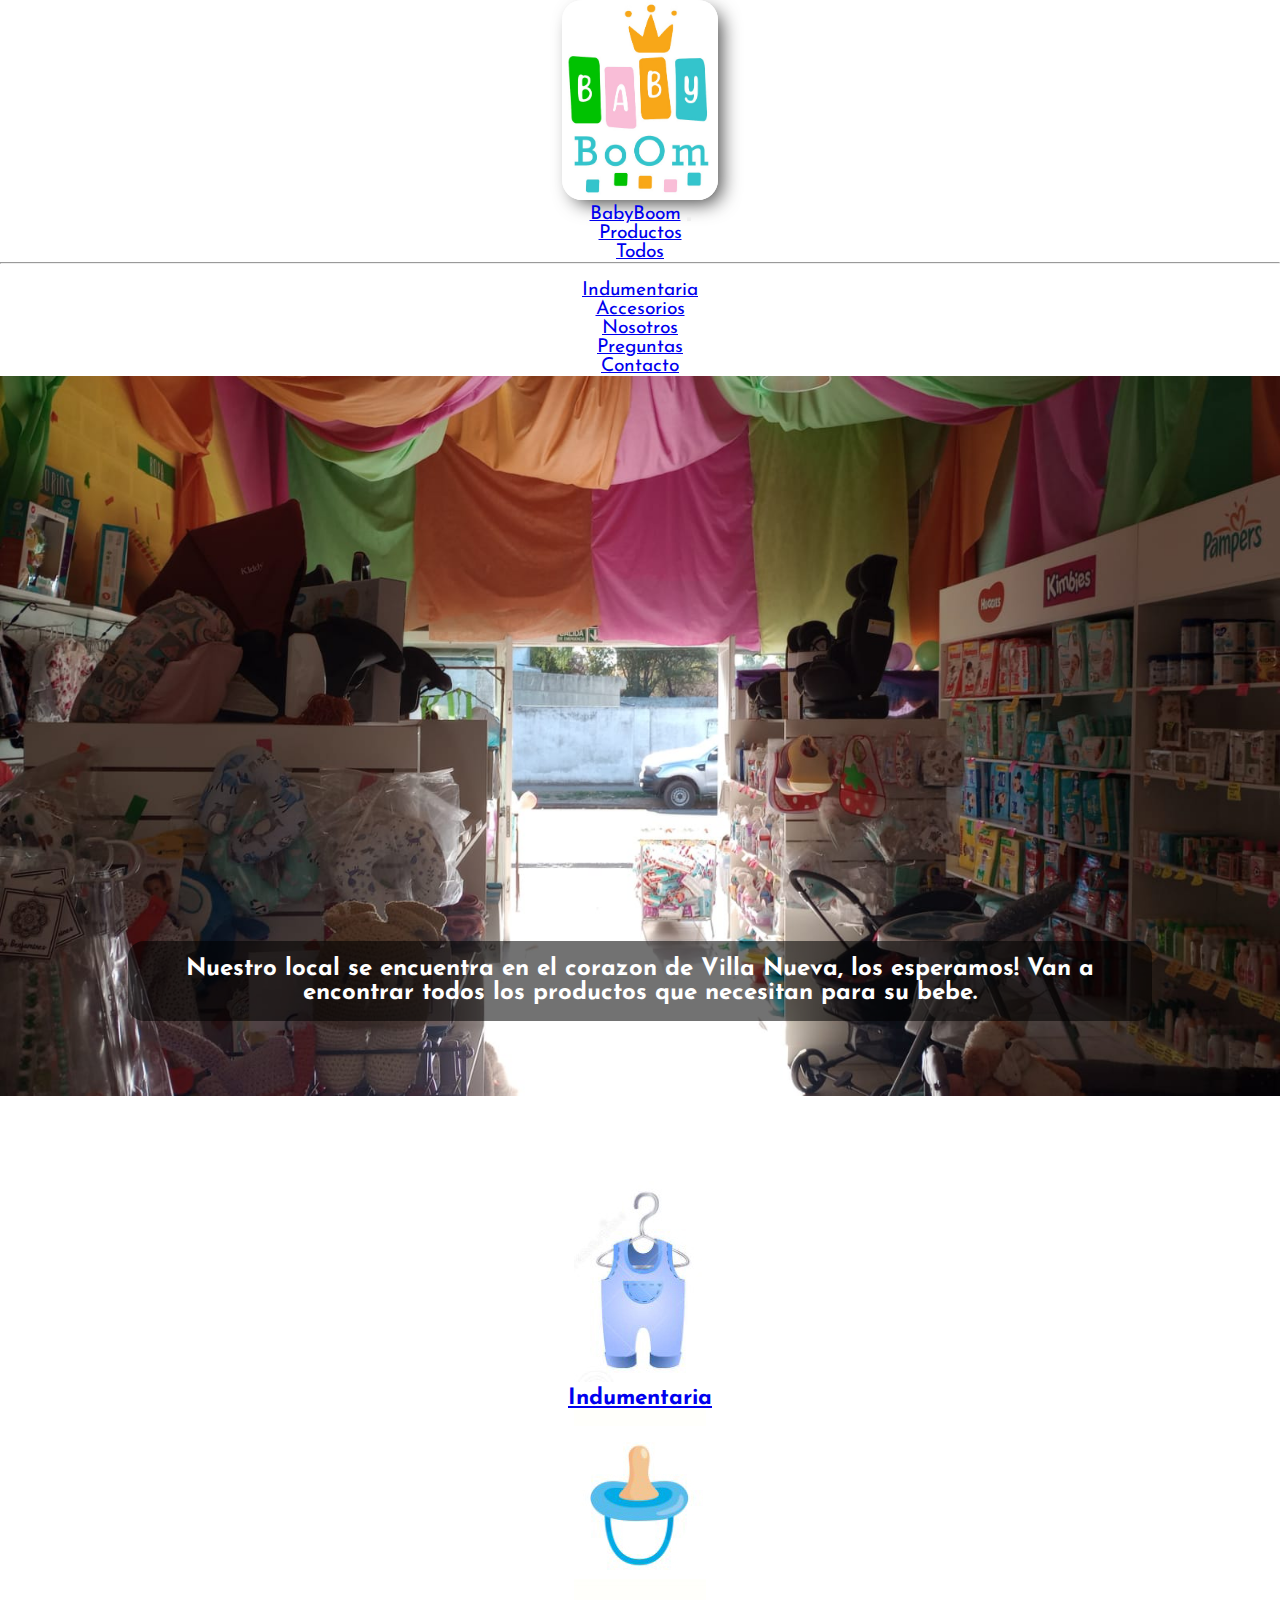
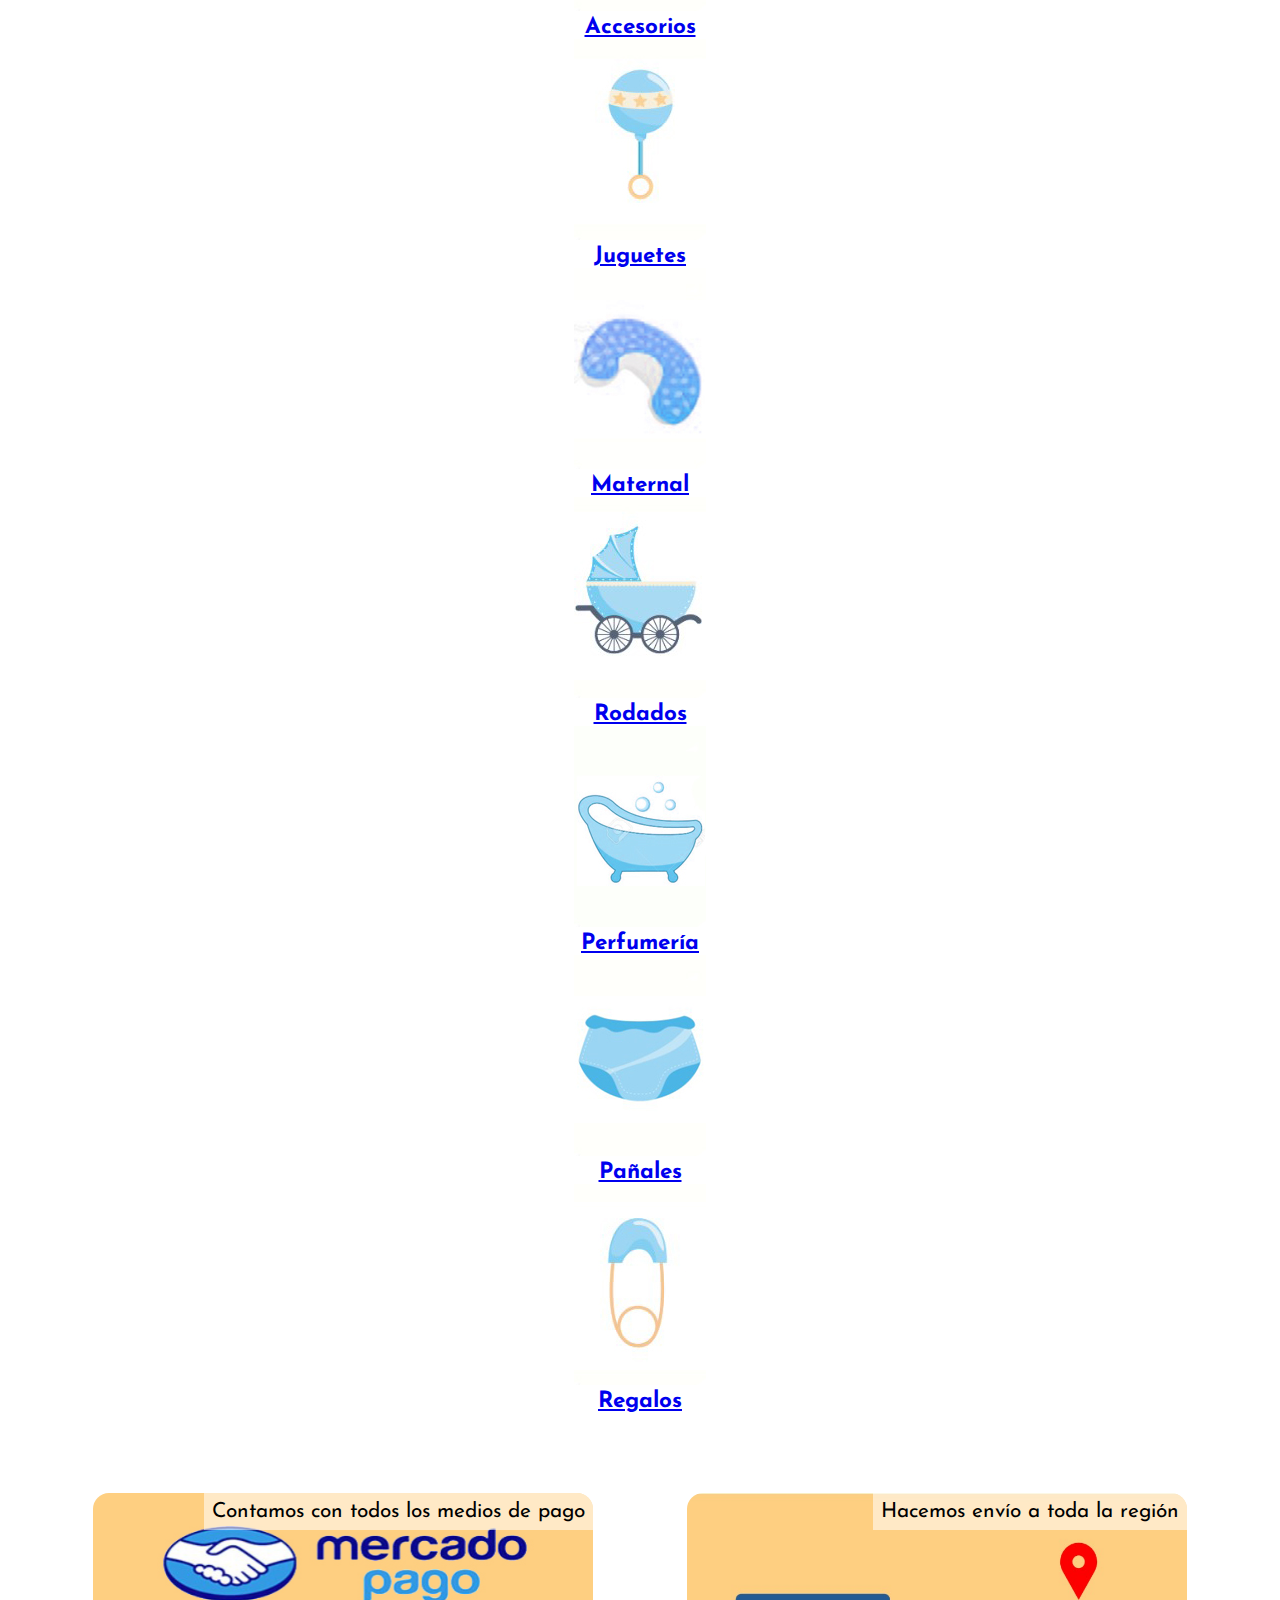
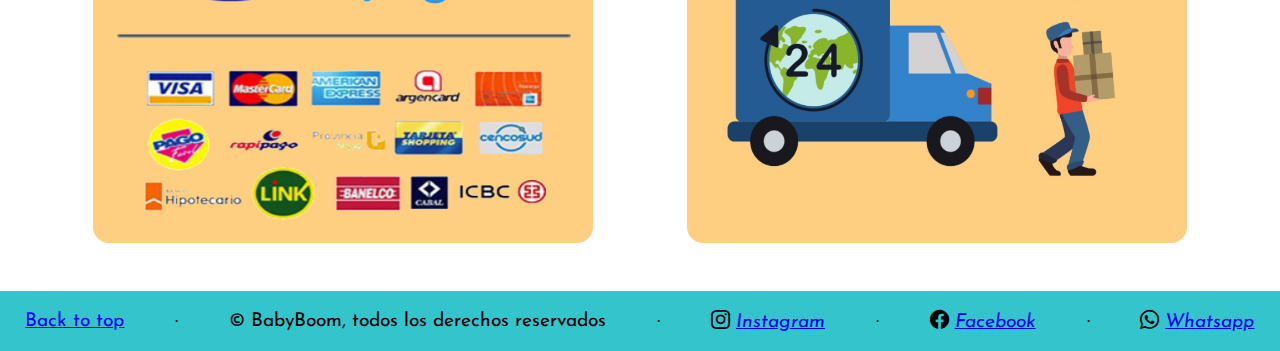
<file: index.html>
<!DOCTYPE html>
<html lang="en">

<head>
    <meta charset="UTF-8">
    <meta http-equiv="X-UA-Compatible" content="IE=edge">
    <meta name="viewport" content="width=device-width, initial-scale=1.0">

    <!-- Fuentes de google -->
    <link rel="preconnect" href="https://fonts.googleapis.com">
    <link rel="preconnect" href="https://fonts.gstatic.com" crossorigin>
    <link href="https://fonts.googleapis.com/css2?family=Josefin+Sans:wght@300&family=Lato:ital,wght@1,100&display=swap"
        rel="stylesheet">

    <!-- Íconos de bootstrap -->
    <link rel="stylesheet" href="https://cdn.jsdelivr.net/npm/bootstrap-icons@1.8.3/font/bootstrap-icons.css">

    <!-- Estilo de boostrap -->
    <link href="https://cdn.jsdelivr.net/npm/bootstrap@5.2.0/dist/css/bootstrap.min.css" rel="stylesheet" integrity="sha384-gH2yIJqKdNHPEq0n4Mqa/HGKIhSkIHeL5AyhkYV8i59U5AR6csBvApHHNl/vI1Bx" crossorigin="anonymous">

    <!-- Mi hoja de estilo -->
    <link rel="stylesheet" href="./styles/styles.css">

    <!-- Título -->
    <title>BabyBoom</title>
</head>

<body>
    <!-- Header, H1 y P oculto -->
    <header class="logo-principal">
        <h1>Baby Boom pañalera - Villa Nueva</h1>
        <img src="./images/logo.jpg" alt="BabyBoom">
        <p>Bienvenidos a nustro sitio oficial, donde podrás encontrar toda la variedad de productos y servicios que
            brindamos</p>
    </header>

    <!-- Navegador -->

    <nav class="navbar navbar-expand-lg bg-info">
        <div class="container-fluid">
            <a class="navbar-brand" href="./index.html">BabyBoom</a>
            <button class="navbar-toggler" type="button" data-bs-toggle="collapse"
                data-bs-target="#navbarSupportedContent" aria-controls="navbarSupportedContent" aria-expanded="false"
                aria-label="Toggle navigation">
                <span class="navbar-toggler-icon"></span>
            </button>
            <div class="collapse navbar-collapse" id="navbarSupportedContent">
                <ul class="navbar-nav me-auto mb-2 mb-lg-0">
                    <li class="nav-item dropdown">
                        <a class="nav-link dropdown-toggle" href="#" role="button" data-bs-toggle="dropdown"
                            aria-expanded="false">
                            Productos
                        </a>
                        <ul class="dropdown-menu">
                            <li><a class="dropdown-item" href="./pages/products.html">Todos</a></li>
                            <li><hr class="dropdown-divider"></li>
                            <li><a class="dropdown-item" href="./pages/productos/indumentaria.html">Indumentaria</a></li>
                            <li><a class="dropdown-item" href="./pages/productos/indumentaria.html">Accesorios</a></li>
                        </ul>
                    </li>

                    <li class="nav-item">
                        <a class="nav-link" href="./pages/about.html">Nosotros</a>
                    </li>
                    <li class="nav-item">
                        <a class="nav-link" href="./pages/faq.html">Preguntas</a>
                    </li>
                    <li class="nav-item">
                        <a class="nav-link" href="./pages/contact.html">Contacto</a>
                    </li>
                </ul>
            </div>
        </div>
    </nav>

    <!-- <nav id="navegador">
        <ul>
            <li>
                <a href="">Inicio</a>
            </li>
            <li>
                <a href="./pages/products.html">Productos</a>
            </li>
            <li>
                <a href="./pages/about.html">Nosotros</a>
            </li>
            <li>
                <a href="./pages/faq.html">Preguntas</a>
            </li>
            <li>
                <a href="./pages/contact.html">Contacto</a>
            </li>
        </ul>
    </nav> -->

    <main>
        <div class="local">
            <img src="./images/local-2.jpeg" class="img-fluid" alt="Local">
            <p>Nuestro local se encuentra en el corazon de Villa Nueva, los esperamos! Van a encontrar todos los
                productos que necesitan para su bebe.</p>
        </div>

        <!-- Galería de productos -->

        <div class="container text-center">
            <div class="row row-cols-2 row-cols-lg-4 g-2 g-lg-3">
                <div class="col">
                    <div class="p-3 border bg-light">
                        <a href="./pages/productos/indumentaria.html">
                            <img src="./images/indumentaria2.jpg" alt="Indumentaria">
                            <h3>Indumentaria</h3>
                        </a>
                    </div>
                </div>
                <div class="col">
                    <div class="p-3 border bg-light">
                        <a href="./pages/productos/indumentaria.html">
                            <img src="./images/accesorios2.jpg" alt="Accesorios">
                            <h3>Accesorios</h3>
                        </a>
                    </div>
                </div>
                <div class="col">
                    <div class="p-3 border bg-light">
                        <a href="./pages/productos/indumentaria.html">
                            <img src="./images/juguetes2.jpg" alt="Juguetes">
                            <h3>Juguetes</h3>
                        </a>
                    </div>
                </div>
                <div class="col">
                    <div class="p-3 border bg-light">
                        <a href="./pages/productos/indumentaria.html">
                            <img src="./images/maternal2.jpg" alt="Maternal">
                            <h3>Maternal</h3>
                        </a>
                    </div>
                </div>
                <div class="col">
                    <div class="p-3 border bg-light">
                        <a href="./pages/productos/indumentaria.html">
                            <img src="./images/rodados2.jpg" alt="Rodados">
                            <h3>Rodados</h3>
                        </a>
                    </div>
                </div>
                <div class="col">
                    <div class="p-3 border bg-light">
                        <a href="./pages/productos/indumentaria.html">
                            <img src="./images/perfumeria2.jpg" alt="perfumeria">
                            <h3>Perfumería</h3>
                        </a>
                    </div>
                </div>
                <div class="col">
                    <div class="p-3 border bg-light">
                        <a href="./pages/productos/indumentaria.html">
                            <img src="./images/panales2.jpg" alt="Panales">
                            <h3>Pañales</h3>
                        </a>
                    </div>
                </div>
                <div class="col">
                    <div class="p-3 border bg-light">
                        <a href="./pages/productos/indumentaria.html">
                            <img src="./images/regalos2.jpg" alt="Regalos">
                            <h3>Regalos</h3>
                        </a>
                    </div>
                </div>
            </div>
        </div>

        <!-- Sección envíos y formas de pago -->
        <section class="img-pago">
            <div class="contenedor">
                <div class="pago">
                    <img src="./images/medios-de-pago.jpg" alt="Medios de pago">
                    <p>Contamos con todos los medios de pago</p>
                </div>
                <div class="pago">
                    <img src="./images/envios.jpg" alt="Envíos">
                    <p>Hacemos envío a toda la región</p>
                </div>
            </div>
        </section>

    </main>

    <!-- Footer -->

    <footer>
        <div>
            <p><a href="#">Back to top</a></p> &middot
            <p>&copy; BabyBoom, todos los derechos reservados </p> &middot
            <i class="bi bi-instagram">
                <a href="https://www.instagram.com/babyboomvillanueva/" target="_blank">Instagram</a>
            </i> &middot
            <i class="bi bi-facebook">
                <a href="https://www.facebook.com/babyboomvm" target="_blank">Facebook</a>
            </i> &middot
            <i class="bi bi-whatsapp">
                <a href="https://api.whatsapp.com/send?phone=+5491100000000" target="_blank">Whatsapp</a>
            </i>
        </div>
    </footer>

    <!-- Script de bootstrap -->
    <script src="https://cdn.jsdelivr.net/npm/@popperjs/core@2.11.5/dist/umd/popper.min.js"
        integrity="sha384-Xe+8cL9oJa6tN/veChSP7q+mnSPaj5Bcu9mPX5F5xIGE0DVittaqT5lorf0EI7Vk"
        crossorigin="anonymous"></script>
    <script src="https://cdn.jsdelivr.net/npm/bootstrap@5.2.0/dist/js/bootstrap.min.js"
        integrity="sha384-ODmDIVzN+pFdexxHEHFBQH3/9/vQ9uori45z4JjnFsRydbmQbmL5t1tQ0culUzyK"
        crossorigin="anonymous"></script>
</body>

</html>
</file>
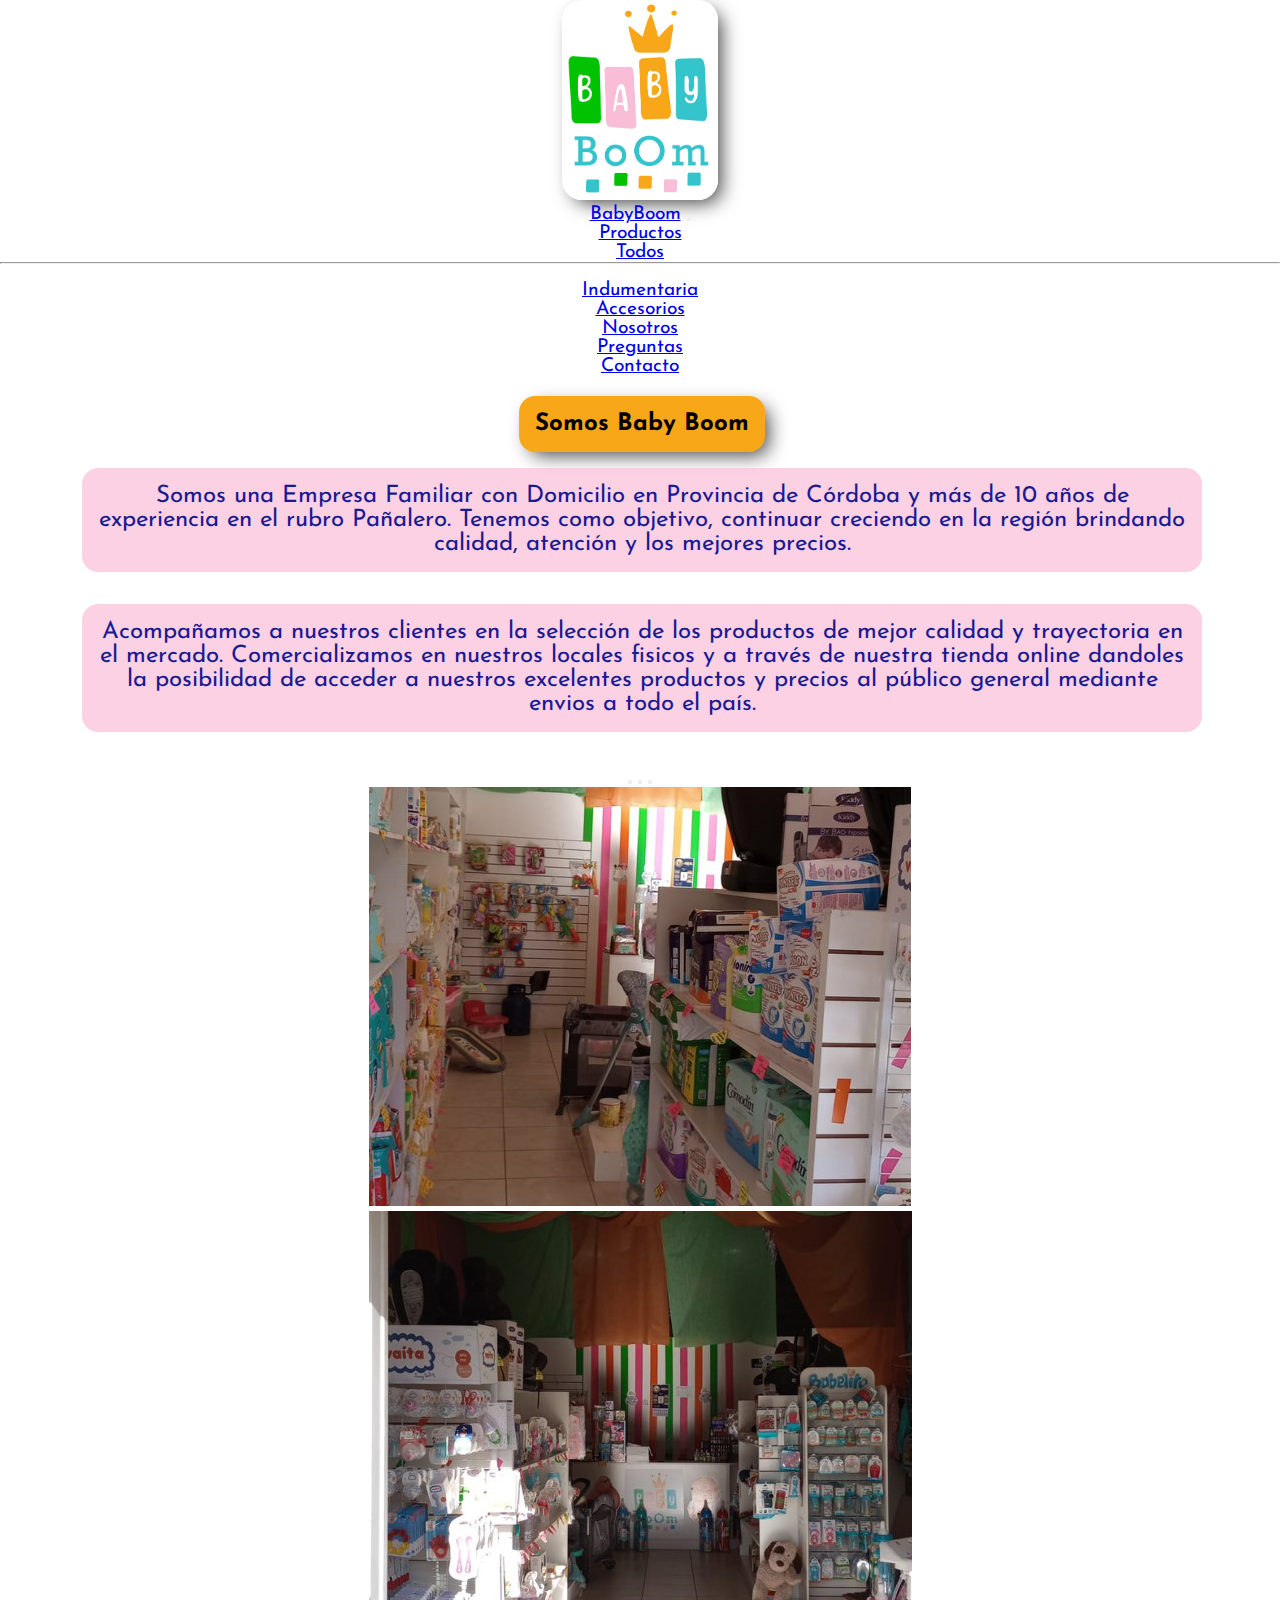
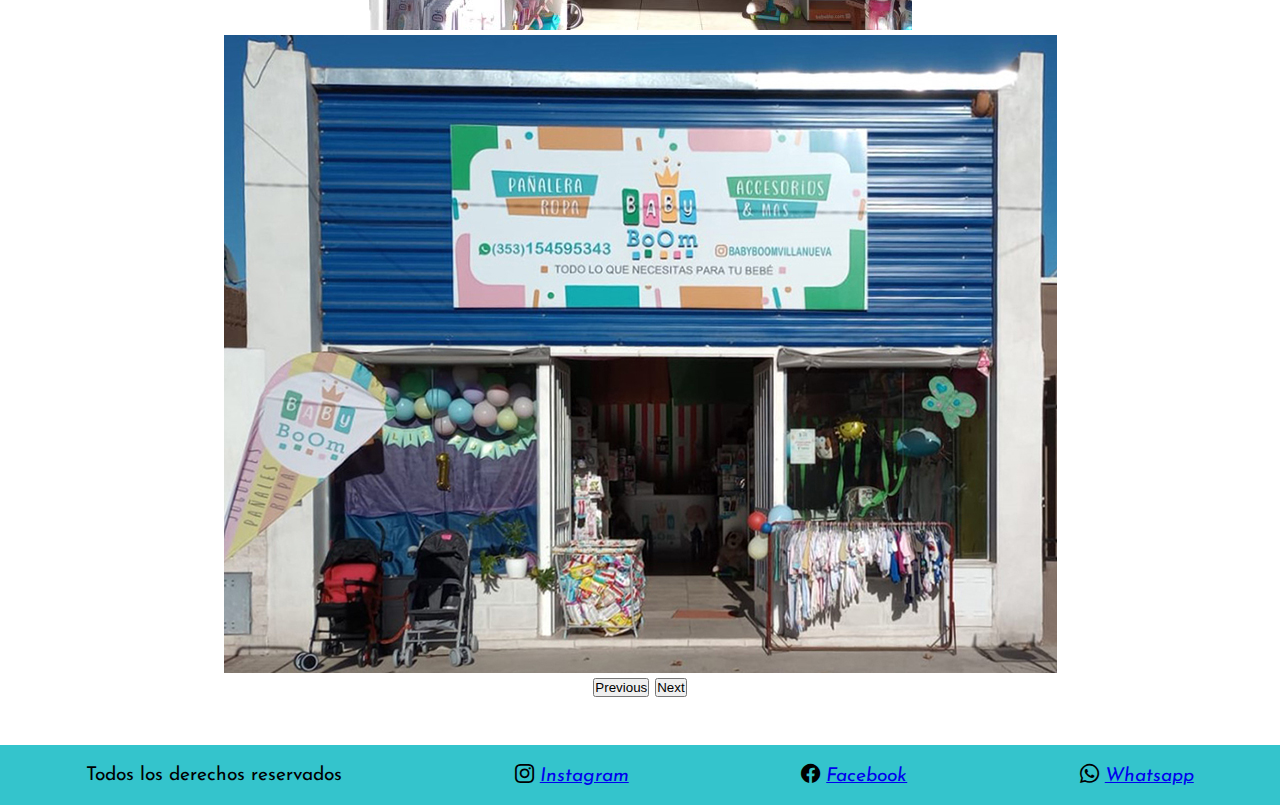
<file: pages/about.html>
<!DOCTYPE html>
<html lang="en">

<head>
    <meta charset="UTF-8">
    <meta http-equiv="X-UA-Compatible" content="IE=edge">
    <meta name="viewport" content="width=device-width, initial-scale=1.0">

    <!-- Fuentes de google -->
    <link rel="preconnect" href="https://fonts.googleapis.com">
    <link rel="preconnect" href="https://fonts.gstatic.com" crossorigin>
    <link href="https://fonts.googleapis.com/css2?family=Josefin+Sans:wght@300&family=Lato:ital,wght@1,100&display=swap"
        rel="stylesheet">

    <!-- Íconos de bootstrap -->
    <link rel="stylesheet" href="https://cdn.jsdelivr.net/npm/bootstrap-icons@1.8.3/font/bootstrap-icons.css">

    <!-- Estilo de boostrap -->
    <link href="https://cdn.jsdelivr.net/npm/bootstrap@5.2.0/dist/css/bootstrap.min.css" rel="stylesheet" integrity="sha384-gH2yIJqKdNHPEq0n4Mqa/HGKIhSkIHeL5AyhkYV8i59U5AR6csBvApHHNl/vI1Bx" crossorigin="anonymous">

    <!-- Mi hoja de estilo -->
    <link rel="stylesheet" href="../styles/styles.css">

    <title>Nosotros</title>
</head>

<body>
    <header class="logo-principal">
        <h1>Baby Boom pañalera - Villa Nueva</h1>
        <img src="../images/logo.jpg" alt="BabyBoom">
        <p>Bienvenidos a nustro sitio oficial, donde podrás encontrar toda la variedad de productos y servicios que
            brindamos</p>
    </header>

<!-- Navbar -->
    <nav class="navbar navbar-expand-lg bg-info">
        <div class="container-fluid">
            <a class="navbar-brand" href="../index.html">BabyBoom</a>
            <button class="navbar-toggler" type="button" data-bs-toggle="collapse"
                data-bs-target="#navbarSupportedContent" aria-controls="navbarSupportedContent" aria-expanded="false"
                aria-label="Toggle navigation">
                <span class="navbar-toggler-icon"></span>
            </button>
            <div class="collapse navbar-collapse" id="navbarSupportedContent">
                <ul class="navbar-nav me-auto mb-2 mb-lg-0">
                    <li class="nav-item dropdown">
                        <a class="nav-link dropdown-toggle" href="#" role="button" data-bs-toggle="dropdown"
                            aria-expanded="false">
                            Productos
                        </a>
                        <ul class="dropdown-menu">
                            <li><a class="dropdown-item" href="./products.html">Todos</a></li>
                            <li><hr class="dropdown-divider"></li>
                            <li><a class="dropdown-item" href="productos/indumentaria.html">Indumentaria</a></li>
                            <li><a class="dropdown-item" href="productos/indumentaria.html">Accesorios</a></li>
                        </ul>
                    </li>

                    <li class="nav-item">
                        <a class="nav-link" href="./about.html">Nosotros</a>
                    </li>
                    <li class="nav-item">
                        <a class="nav-link" href="./faq.html">Preguntas</a>
                    </li>
                    <li class="nav-item">
                        <a class="nav-link" href="./contact.html">Contacto</a>
                    </li>
                </ul>
            </div>
        </div>
    </nav>

    <main>
        <!-- Desarrollar bien este texto -->
        <div class="nosotros">
            <h3>Somos Baby Boom</h3>
            <p>Somos una Empresa Familiar con Domicilio en Provincia de Córdoba y más de 10 años de experiencia en el
                rubro Pañalero. Tenemos como objetivo, continuar creciendo en la región brindando calidad, atención y
                los mejores precios.</p>
            <p>Acompañamos a nuestros clientes en la selección de los productos de mejor calidad y trayectoria en el
                mercado. Comercializamos en nuestros locales fisicos y a través de nuestra tienda online dandoles la
                posibilidad de acceder a nuestros excelentes productos y precios al público general mediante envios a
                todo el país.</p>
        </div>

        <!-- Carrousel -->
        <div id="carouselExampleIndicators" class="carousel slide" data-bs-ride="true">
            <div class="carousel-indicators">
                <button type="button" data-bs-target="#carouselExampleIndicators" data-bs-slide-to="0" class="active"
                    aria-current="true" aria-label="Slide 1"></button>
                <button type="button" data-bs-target="#carouselExampleIndicators" data-bs-slide-to="1"
                    aria-label="Slide 2"></button>
                <button type="button" data-bs-target="#carouselExampleIndicators" data-bs-slide-to="2"
                    aria-label="Slide 3"></button>
            </div>
            <div class="carousel-inner">
                <div class="carousel-item active">
                    <img src="../images/local-3b.jpeg" class="d-block w-100" alt="Local 3">
                </div>
                <div class="carousel-item">
                    <img src="../images/local-4b.jpeg" class="d-block w-100" alt="Local 4">
                </div>
                <div class="carousel-item">
                    <img src="../images/local-5b.jpg" class="d-block w-100" alt="Local 5">
                </div>
            </div>
            <button class="carousel-control-prev" type="button" data-bs-target="#carouselExampleIndicators"
                data-bs-slide="prev">
                <span class="carousel-control-prev-icon" aria-hidden="true"></span>
                <span class="visually-hidden">Previous</span>
            </button>
            <button class="carousel-control-next" type="button" data-bs-target="#carouselExampleIndicators"
                data-bs-slide="next">
                <span class="carousel-control-next-icon" aria-hidden="true"></span>
                <span class="visually-hidden">Next</span>
            </button>
        </div>

    </main>

    <footer>
        <div>
            <p>Todos los derechos reservados</p>
            <i class="bi bi-instagram">
                <a href="https://www.instagram.com/babyboomvillanueva/" target="_blank">Instagram</a>
            </i>
            <i class="bi bi-facebook">
                <a href="https://www.facebook.com/babyboomvm" target="_blank">Facebook</a>
            </i>
            <i class="bi bi-whatsapp">
                <a href="https://api.whatsapp.com/send?phone=+5491100000000" target="_blank">Whatsapp</a>
            </i>
        </div>
    </footer>

    <!-- Script de bootstrap -->
    <script src="https://cdn.jsdelivr.net/npm/@popperjs/core@2.11.5/dist/umd/popper.min.js"
        integrity="sha384-Xe+8cL9oJa6tN/veChSP7q+mnSPaj5Bcu9mPX5F5xIGE0DVittaqT5lorf0EI7Vk"
        crossorigin="anonymous"></script>
    <script src="https://cdn.jsdelivr.net/npm/bootstrap@5.2.0/dist/js/bootstrap.min.js"
        integrity="sha384-ODmDIVzN+pFdexxHEHFBQH3/9/vQ9uori45z4JjnFsRydbmQbmL5t1tQ0culUzyK"
        crossorigin="anonymous"></script>
</body>

</html>
</file>
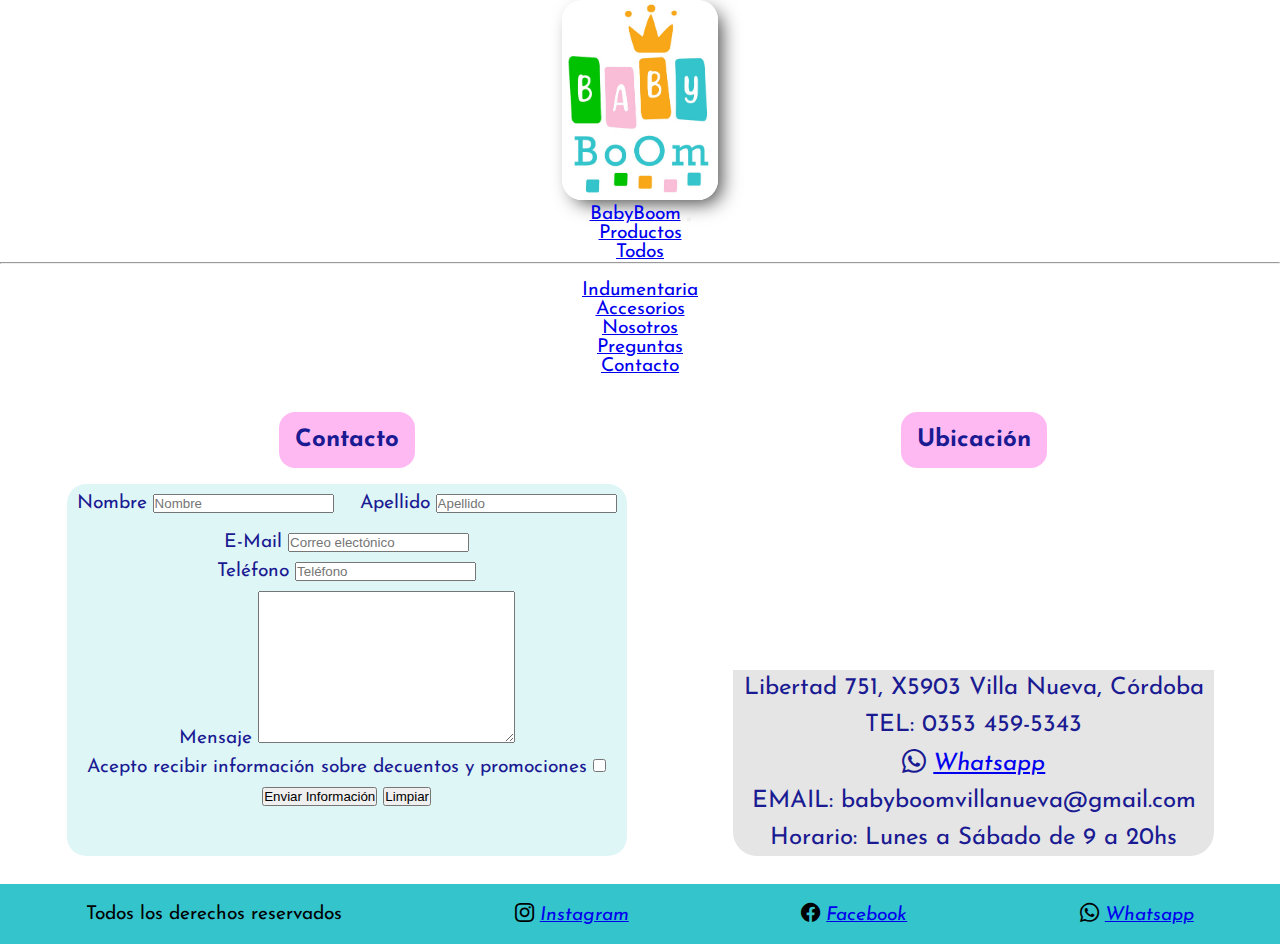
<file: pages/contact.html>
<!DOCTYPE html>
<html lang="en">

<head>
    <meta charset="UTF-8">
    <meta http-equiv="X-UA-Compatible" content="IE=edge">
    <meta name="viewport" content="width=device-width, initial-scale=1.0">

    <!-- Fuentes de google -->
    <link rel="preconnect" href="https://fonts.googleapis.com">
    <link rel="preconnect" href="https://fonts.gstatic.com" crossorigin>
    <link href="https://fonts.googleapis.com/css2?family=Josefin+Sans:wght@300&family=Lato:ital,wght@1,100&display=swap"
        rel="stylesheet">

    <!-- Íconos de bootstrap -->
    <link rel="stylesheet" href="https://cdn.jsdelivr.net/npm/bootstrap-icons@1.8.3/font/bootstrap-icons.css">

    <!-- Estilo de boostrap -->
    <link href="https://cdn.jsdelivr.net/npm/bootstrap@5.2.0/dist/css/bootstrap.min.css" rel="stylesheet" integrity="sha384-gH2yIJqKdNHPEq0n4Mqa/HGKIhSkIHeL5AyhkYV8i59U5AR6csBvApHHNl/vI1Bx" crossorigin="anonymous">

    <!-- Mi hoja de estilo -->
    <link rel="stylesheet" href="../styles/styles.css">

    <title>Contacto</title>
</head>

<body>
    <header class="logo-principal">
        <h1>Baby Boom pañalera - Villa Nueva</h1>
        <img src="../images/logo.jpg" alt="BabyBoom">
        <p>Bienvenidos a nustro sitio oficial, donde podrás encontrar toda la variedad de productos y servicios que
            brindamos</p>
    </header>

    <!-- Navbar -->
    <nav class="navbar navbar-expand-lg bg-info">
        <div class="container-fluid">
            <a class="navbar-brand" href="../index.html">BabyBoom</a>
            <button class="navbar-toggler" type="button" data-bs-toggle="collapse"
                data-bs-target="#navbarSupportedContent" aria-controls="navbarSupportedContent" aria-expanded="false"
                aria-label="Toggle navigation">
                <span class="navbar-toggler-icon"></span>
            </button>
            <div class="collapse navbar-collapse" id="navbarSupportedContent">
                <ul class="navbar-nav me-auto mb-2 mb-lg-0">
                    <li class="nav-item dropdown">
                        <a class="nav-link dropdown-toggle" href="#" role="button" data-bs-toggle="dropdown"
                            aria-expanded="false">
                            Productos
                        </a>
                        <ul class="dropdown-menu">
                            <li><a class="dropdown-item" href="./products.html">Todos</a></li>
                            <li><hr class="dropdown-divider"></li>
                            <li><a class="dropdown-item" href="productos/indumentaria.html">Indumentaria</a></li>
                            <li><a class="dropdown-item" href="productos/indumentaria.html">Accesorios</a></li>
                        </ul>
                    </li>

                    <li class="nav-item">
                        <a class="nav-link" href="./about.html">Nosotros</a>
                    </li>
                    <li class="nav-item">
                        <a class="nav-link" href="./faq.html">Preguntas</a>
                    </li>
                    <li class="nav-item">
                        <a class="nav-link" href="./contact.html">Contacto</a>
                    </li>
                </ul>
            </div>
        </div>
    </nav>

    <main id="contact-main">
        <div class="contacto-gral">
            <div class="form">
                <h3 class="rosa">Contacto</h3>
                <form name="form1" id="form1" action="">
                    <span>
                        <label for="">Nombre</label>
                        <input type="text" placeholder="Nombre">
                    </span>
                    <span>
                        <label for="">Apellido</label>
                        <input type="text" placeholder="Apellido">
                    </span>
                    <div>
                        <label for="">E-Mail</label>
                        <input type="email" placeholder="Correo electónico">
                    </div>
                    <div>
                        <label for="">Teléfono</label>
                        <input type="tel" placeholder="Teléfono">
                    </div>
                    <div>
                        <label for="">Mensaje</label>
                        <textarea name="" id="" cols="30" rows="10" maxlength="160"></textarea>
                    </div>
                    <div>
                        <label for="">Acepto recibir información sobre decuentos y promociones</label>
                        <input type="checkbox" name="aceptar">
                    </div>
                    <div>
                        <button type="submit" form="form1" value="Enviar Información">Enviar Información</button>
                        <button type="reset">Limpiar</button>
                    </div>
                </form>
            </div>
        </div>
        <div class="ubicacion">    
            <div class="contact">
                <h3 class="rosa">Ubicación</h3>
                <iframe
                    src="https://www.google.com/maps/embed?pb=!1m14!1m8!1m3!1d13469.441364096932!2d-63.2523164!3d-32.4362883!3m2!1i1024!2i768!4f13.1!3m3!1m2!1s0x0%3A0x4e2504b3fe62e5a6!2sPa%C3%B1alera%20Baby%20Boom!5e0!3m2!1ses-419!2sar!4v1656280187989!5m2!1ses-419!2sar"
                    width="600" height="450" style="border:0;" allowfullscreen="" loading="lazy"
                    referrerpolicy="no-referrer-when-downgrade"></iframe>
                <ul>
                    <li>Libertad 751, X5903 Villa Nueva, Córdoba</li>
                    <li>TEL: 0353 459-5343</li>
                    <li>
                        <i class="bi bi-whatsapp">
                            <a href="https://api.whatsapp.com/send?phone=+5491100000000" target="_blank">Whatsapp</a>
                        </i>
                    </li>
                    <li>EMAIL: babyboomvillanueva@gmail.com</li>
                    <li>Horario: Lunes a Sábado de 9 a 20hs</li>
                </ul>
            </div>
        </div>
    </main>

    <footer>
        <div>
            <p>Todos los derechos reservados</p>
            <i class="bi bi-instagram">
                <a href="https://www.instagram.com/babyboomvillanueva/" target="_blank">Instagram</a>
            </i>
            <i class="bi bi-facebook">
                <a href="https://www.facebook.com/babyboomvm" target="_blank">Facebook</a>
            </i>
            <i class="bi bi-whatsapp">
                <a href="https://api.whatsapp.com/send?phone=+5491100000000" target="_blank">Whatsapp</a>
            </i>
        </div>
    </footer>

    <!-- Script de bootstrap -->
    <script src="https://cdn.jsdelivr.net/npm/@popperjs/core@2.11.5/dist/umd/popper.min.js" integrity="sha384-Xe+8cL9oJa6tN/veChSP7q+mnSPaj5Bcu9mPX5F5xIGE0DVittaqT5lorf0EI7Vk" crossorigin="anonymous"></script>
    <script src="https://cdn.jsdelivr.net/npm/bootstrap@5.2.0/dist/js/bootstrap.min.js" integrity="sha384-ODmDIVzN+pFdexxHEHFBQH3/9/vQ9uori45z4JjnFsRydbmQbmL5t1tQ0culUzyK" crossorigin="anonymous"></script>
</body>

</html>
</file>
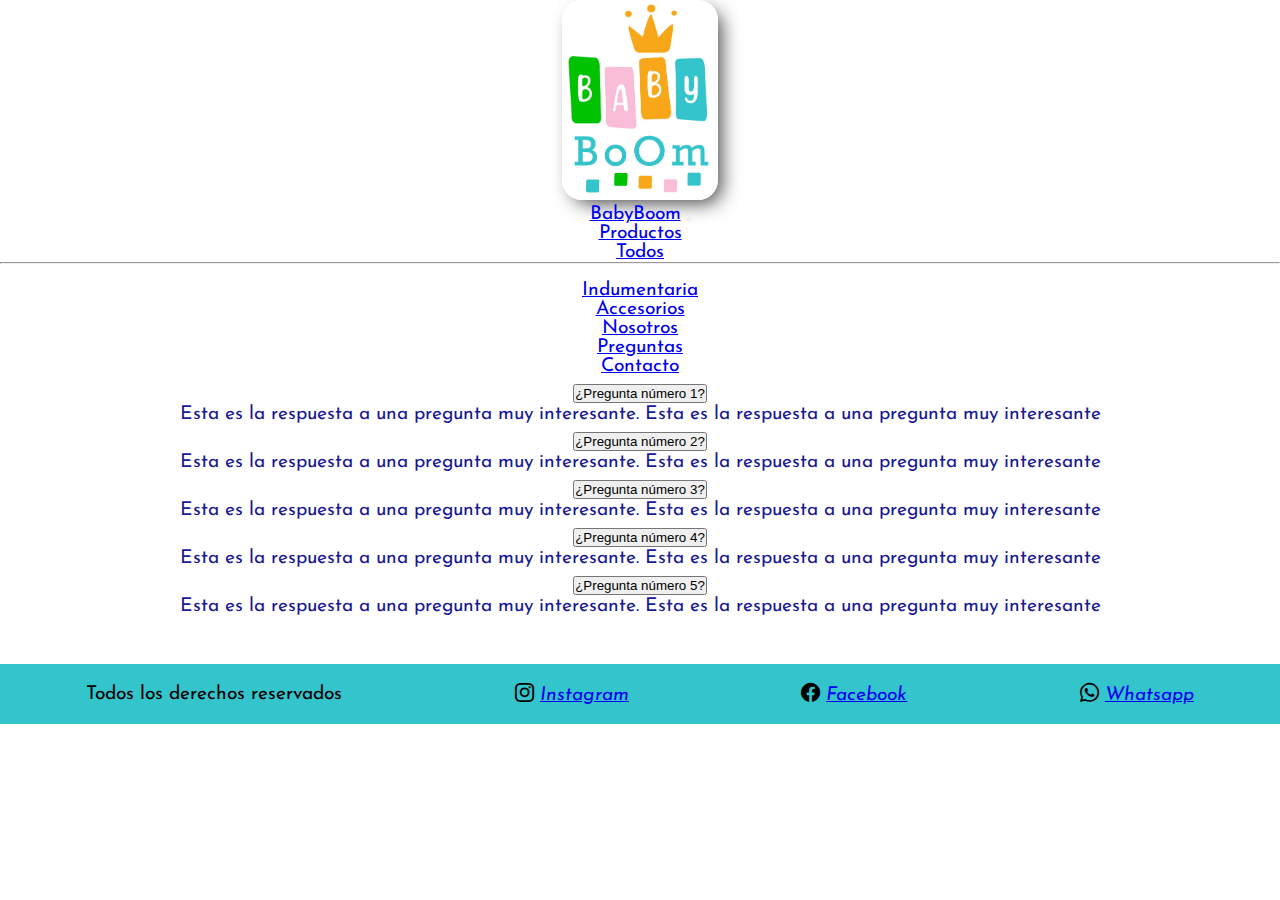
<file: pages/faq.html>
<!DOCTYPE html>
<html lang="en">

<head>
    <meta charset="UTF-8">
    <meta http-equiv="X-UA-Compatible" content="IE=edge">
    <meta name="viewport" content="width=device-width, initial-scale=1.0">

    <!-- Fuentes de google -->
    <link rel="preconnect" href="https://fonts.googleapis.com">
    <link rel="preconnect" href="https://fonts.gstatic.com" crossorigin>
    <link href="https://fonts.googleapis.com/css2?family=Josefin+Sans:wght@300&family=Lato:ital,wght@1,100&display=swap"
        rel="stylesheet">

    <!-- Íconos de bootstrap -->
    <link rel="stylesheet" href="https://cdn.jsdelivr.net/npm/bootstrap-icons@1.8.3/font/bootstrap-icons.css">

    <!-- Estilo de boostrap -->
    <link href="https://cdn.jsdelivr.net/npm/bootstrap@5.2.0/dist/css/bootstrap.min.css" rel="stylesheet" integrity="sha384-gH2yIJqKdNHPEq0n4Mqa/HGKIhSkIHeL5AyhkYV8i59U5AR6csBvApHHNl/vI1Bx" crossorigin="anonymous">

    <!-- Mi hoja de estilo -->
    <link rel="stylesheet" href="../styles/styles.css">

    <title>FAQ</title>
</head>

<body>
    <header class="logo-principal">
        <h1>Baby Boom pañalera - Villa Nueva</h1>
        <img src="../images/logo.jpg" alt="BabyBoom">
        <p>Bienvenidos a nustro sitio oficial, donde podrás encontrar toda la variedad de productos y servicios que
            brindamos</p>
    </header>

    <!-- Navbar -->
    <nav class="navbar navbar-expand-lg bg-info">
        <div class="container-fluid">
            <a class="navbar-brand" href="../index.html">BabyBoom</a>
            <button class="navbar-toggler" type="button" data-bs-toggle="collapse"
                data-bs-target="#navbarSupportedContent" aria-controls="navbarSupportedContent" aria-expanded="false"
                aria-label="Toggle navigation">
                <span class="navbar-toggler-icon"></span>
            </button>
            <div class="collapse navbar-collapse" id="navbarSupportedContent">
                <ul class="navbar-nav me-auto mb-2 mb-lg-0">
                    <li class="nav-item dropdown">
                        <a class="nav-link dropdown-toggle" href="#" role="button" data-bs-toggle="dropdown"
                            aria-expanded="false">
                            Productos
                        </a>
                        <ul class="dropdown-menu">
                            <li><a class="dropdown-item" href="./products.html">Todos</a></li>
                            <li><hr class="dropdown-divider"></li>
                            <li><a class="dropdown-item" href="productos/indumentaria.html">Indumentaria</a></li>
                            <li><a class="dropdown-item" href="productos/indumentaria.html">Accesorios</a></li>
                        </ul>
                    </li>

                    <li class="nav-item">
                        <a class="nav-link" href="./about.html">Nosotros</a>
                    </li>
                    <li class="nav-item">
                        <a class="nav-link" href="./faq.html">Preguntas</a>
                    </li>
                    <li class="nav-item">
                        <a class="nav-link" href="./contact.html">Contacto</a>
                    </li>
                </ul>
            </div>
        </div>
    </nav>

    <main>

        <div class="accordion accordion-flush" id="accordionFlushExample">
            <div class="accordion-item">
                <h2 class="accordion-header" id="flush-headingOne">
                    <button class="accordion-button collapsed" type="button" data-bs-toggle="collapse"
                        data-bs-target="#flush-collapseOne" aria-expanded="false" aria-controls="flush-collapseOne">
                        ¿Pregunta número 1?
                    </button>
                </h2>
                <div id="flush-collapseOne" class="accordion-collapse collapse" aria-labelledby="flush-headingOne"
                    data-bs-parent="#accordionFlushExample">
                    <div class="accordion-body accordion-flush">Esta es la respuesta a una pregunta muy interesante. Esta es la respuesta a una pregunta muy interesante</div>
                </div>
            </div>
            <div class="accordion-item">
                <h2 class="accordion-header" id="flush-headingTwo">
                    <button class="accordion-button collapsed" type="button" data-bs-toggle="collapse"
                        data-bs-target="#flush-collapseTwo" aria-expanded="false" aria-controls="flush-collapseTwo">
                        ¿Pregunta número 2?
                    </button>
                </h2>
                <div id="flush-collapseTwo" class="accordion-collapse collapse" aria-labelledby="flush-headingTwo"
                    data-bs-parent="#accordionFlushExample">
                    <div class="accordion-body accordion-flush">Esta es la respuesta a una pregunta muy interesante. Esta es la respuesta a una pregunta muy interesante</div>
                </div>
            </div>
            <div class="accordion-item">
                <h2 class="accordion-header" id="flush-headingTwo">
                    <button class="accordion-button collapsed" type="button" data-bs-toggle="collapse"
                        data-bs-target="#flush-collapseThree" aria-expanded="false" aria-controls="flush-collapseThree">
                        ¿Pregunta número 3?
                    </button>
                </h2>
                <div id="flush-collapseThree" class="accordion-collapse collapse" aria-labelledby="flush-headingThree"
                    data-bs-parent="#accordionFlushExample">
                    <div class="accordion-body accordion-flush">Esta es la respuesta a una pregunta muy interesante. Esta es la respuesta a una pregunta muy interesante</div>
                </div>
            </div>
            <div class="accordion-item">
                <h2 class="accordion-header" id="flush-headingTwo">
                    <button class="accordion-button collapsed" type="button" data-bs-toggle="collapse"
                        data-bs-target="#flush-collapseFour" aria-expanded="false" aria-controls="flush-collapseFour">
                        ¿Pregunta número 4?
                    </button>
                </h2>
                <div id="flush-collapseFour" class="accordion-collapse collapse" aria-labelledby="flush-headingFour"
                    data-bs-parent="#accordionFlushExample">
                    <div class="accordion-body accordion-flush">Esta es la respuesta a una pregunta muy interesante. Esta es la respuesta a una pregunta muy interesante</div>
                </div>
            </div>
            <div class="accordion-item">
                <h2 class="accordion-header" id="flush-headingTwo">
                    <button class="accordion-button collapsed" type="button" data-bs-toggle="collapse"
                        data-bs-target="#flush-collapseFive" aria-expanded="false" aria-controls="flush-collapseFive">
                        ¿Pregunta número 5?
                    </button>
                </h2>
                <div id="flush-collapseFive" class="accordion-collapse collapse" aria-labelledby="flush-headingFive"
                    data-bs-parent="#accordionFlushExample">
                    <div class="accordion-body accordion-flush">Esta es la respuesta a una pregunta muy interesante. Esta es la respuesta a una pregunta muy interesante</div>
                </div>
            </div>
        </div>

    </main>

    <footer>
        <div>
            <p>Todos los derechos reservados</p>
            <i class="bi bi-instagram">
                <a href="https://www.instagram.com/babyboomvillanueva/" target="_blank">Instagram</a>
            </i>
            <i class="bi bi-facebook">
                <a href="https://www.facebook.com/babyboomvm" target="_blank">Facebook</a>
            </i>
            <i class="bi bi-whatsapp">
                <a href="https://api.whatsapp.com/send?phone=+5491100000000" target="_blank">Whatsapp</a>
            </i>
        </div>
    </footer>

    <!-- Script de bootstrap -->
    <script src="https://cdn.jsdelivr.net/npm/@popperjs/core@2.11.5/dist/umd/popper.min.js"
        integrity="sha384-Xe+8cL9oJa6tN/veChSP7q+mnSPaj5Bcu9mPX5F5xIGE0DVittaqT5lorf0EI7Vk"
        crossorigin="anonymous"></script>
    <script src="https://cdn.jsdelivr.net/npm/bootstrap@5.2.0/dist/js/bootstrap.min.js"
        integrity="sha384-ODmDIVzN+pFdexxHEHFBQH3/9/vQ9uori45z4JjnFsRydbmQbmL5t1tQ0culUzyK"
        crossorigin="anonymous"></script>
</body>

</html>
</file>
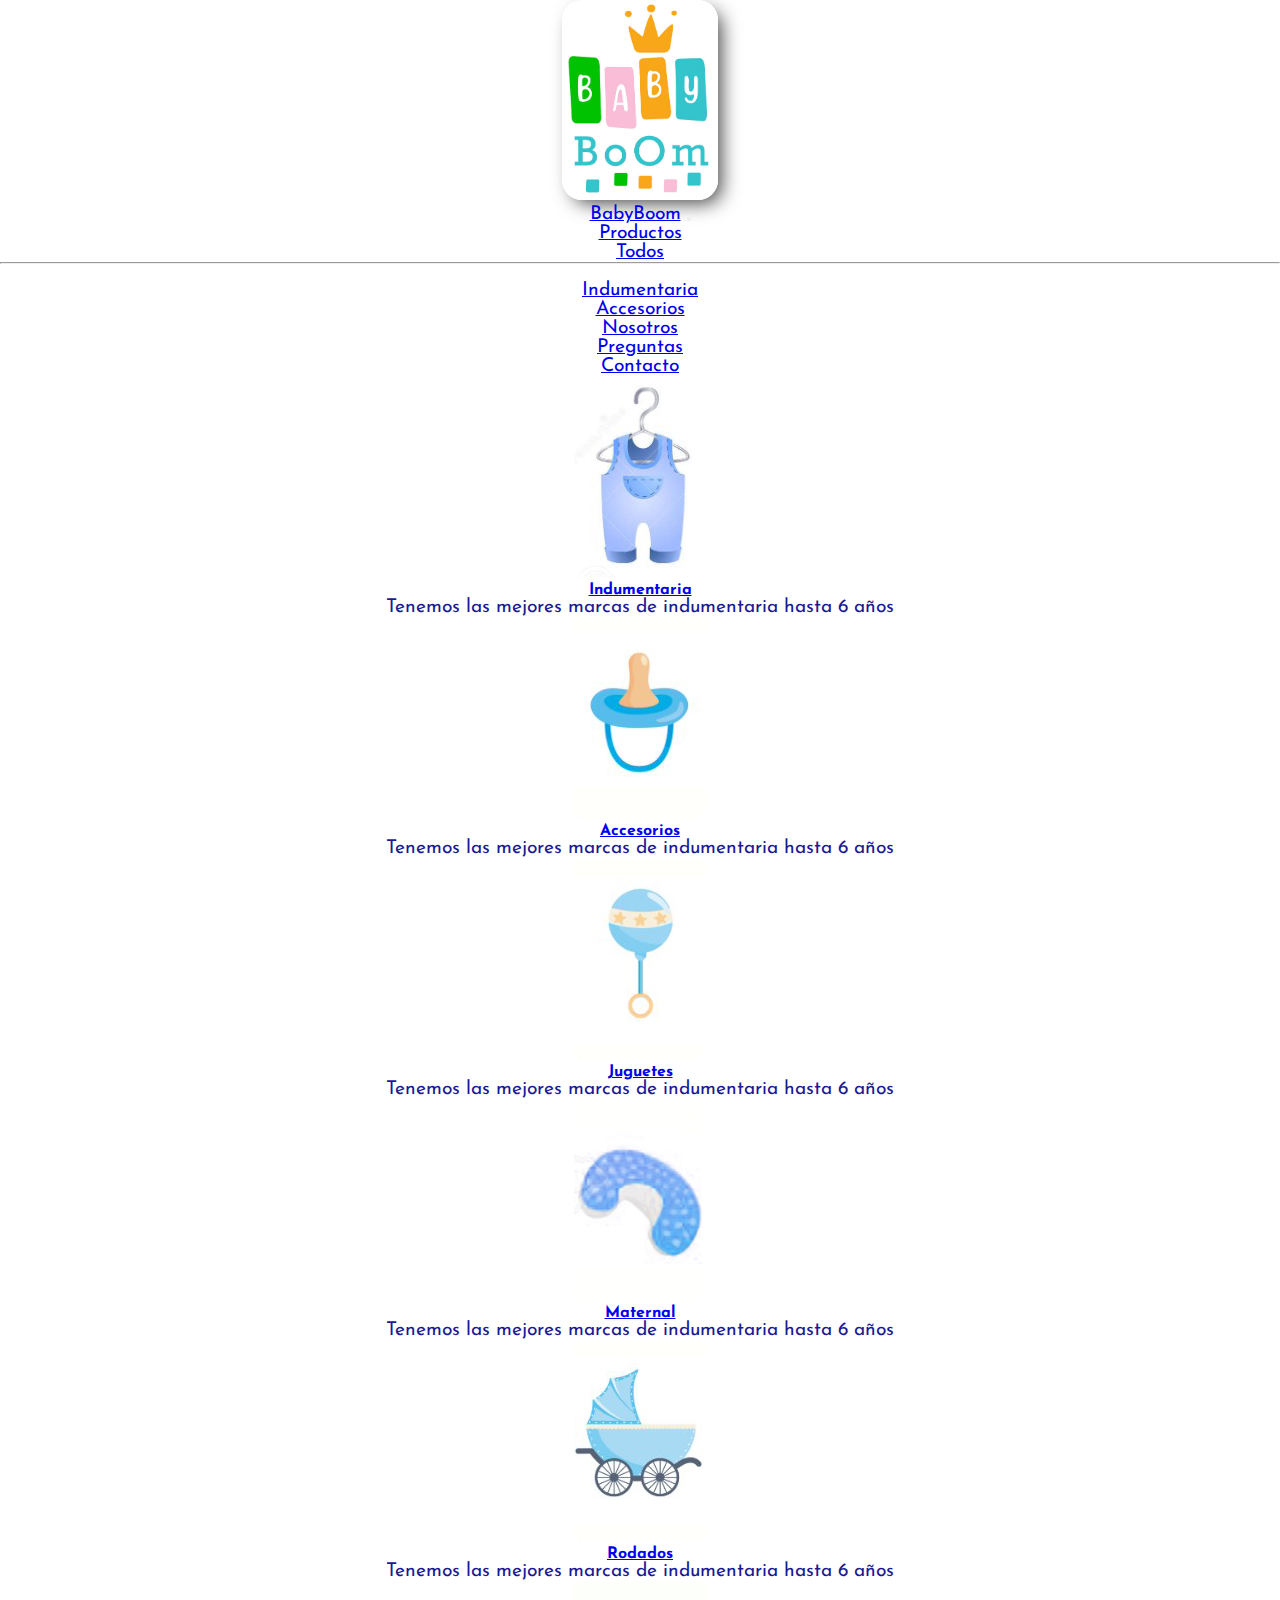
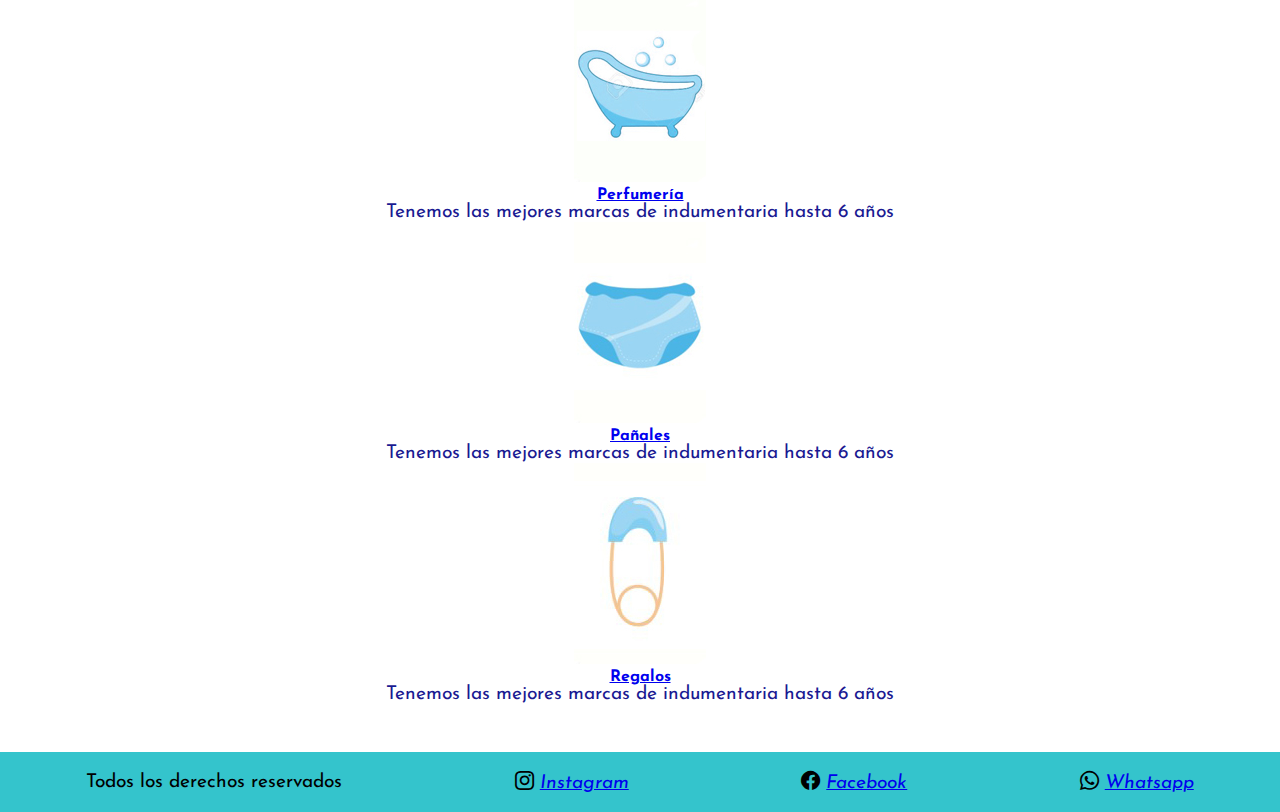
<file: pages/products.html>
<!DOCTYPE html>
<html lang="en">

<head>
    <meta charset="UTF-8">
    <meta http-equiv="X-UA-Compatible" content="IE=edge">
    <meta name="viewport" content="width=device-width, initial-scale=1.0">

    <!-- Fuentes de google -->
    <link rel="preconnect" href="https://fonts.googleapis.com">
    <link rel="preconnect" href="https://fonts.gstatic.com" crossorigin>
    <link href="https://fonts.googleapis.com/css2?family=Josefin+Sans:wght@300&family=Lato:ital,wght@1,100&display=swap"
        rel="stylesheet">

    <!-- Íconos de bootstrap -->
    <link rel="stylesheet" href="https://cdn.jsdelivr.net/npm/bootstrap-icons@1.8.3/font/bootstrap-icons.css">

    <!-- Estilo de boostrap -->
    <link href="https://cdn.jsdelivr.net/npm/bootstrap@5.2.0/dist/css/bootstrap.min.css" rel="stylesheet"
    integrity="sha384-gH2yIJqKdNHPEq0n4Mqa/HGKIhSkIHeL5AyhkYV8i59U5AR6csBvApHHNl/vI1Bx" crossorigin="anonymous">

    <!-- Mi hoja de estilo -->
    <link rel="stylesheet" href="../styles/styles.css">

    <title>Productos</title>
</head>

<body>
    <header class="logo-principal">
        <h1>Baby Boom pañalera - Villa Nueva</h1>
        <img src="../images/logo.jpg" alt="BabyBoom">
        <p>Bienvenidos a nustro sitio oficial, donde podrás encontrar toda la variedad de productos y servicios que
            brindamos</p>
    </header>

    <!-- Navbar -->
    <nav class="navbar navbar-expand-lg bg-info">
        <div class="container-fluid">
            <a class="navbar-brand" href="../index.html">BabyBoom</a>
            <button class="navbar-toggler" type="button" data-bs-toggle="collapse"
                data-bs-target="#navbarSupportedContent" aria-controls="navbarSupportedContent" aria-expanded="false"
                aria-label="Toggle navigation">
                <span class="navbar-toggler-icon"></span>
            </button>
            <div class="collapse navbar-collapse" id="navbarSupportedContent">
                <ul class="navbar-nav me-auto mb-2 mb-lg-0">
                    <li class="nav-item dropdown">
                        <a class="nav-link dropdown-toggle" href="#" role="button" data-bs-toggle="dropdown"
                            aria-expanded="false">
                            Productos
                        </a>
                        <ul class="dropdown-menu">
                            <li><a class="dropdown-item" href="./products.html">Todos</a></li>
                            <li><hr class="dropdown-divider"></li>
                            <li><a class="dropdown-item" href="productos/indumentaria.html">Indumentaria</a></li>
                            <li><a class="dropdown-item" href="productos/indumentaria.html">Accesorios</a></li>
                        </ul>
                    </li>

                    <li class="nav-item">
                        <a class="nav-link" href="./about.html">Nosotros</a>
                    </li>
                    <li class="nav-item">
                        <a class="nav-link" href="./faq.html">Preguntas</a>
                    </li>
                    <li class="nav-item">
                        <a class="nav-link" href="./contact.html">Contacto</a>
                    </li>
                </ul>
            </div>
        </div>
    </nav>

    <main>

        <!-- Productos -->

        <div class="row row-cols-1 row-cols-md-2 row-cols-xl-4 g-4">
            <div class="col">
                <div class="card">
                    <img src="../images/indumentaria2.jpg" class="card-img-top" alt="...">
                    <div class="card-body">
                        <h5 class="card-title">
                            <a href="./productos/indumentaria.html">
                                Indumentaria
                            </a>
                        </h5>
                        <p class="card-text">Tenemos las mejores marcas de indumentaria hasta 6 años</p>
                    </div>
                </div>
            </div>
            <div class="col">
                <div class="card">
                    <img src="../images/accesorios2.jpg" class="card-img-top" alt="...">
                    <div class="card-body">
                        <h5 class="card-title">
                            <a href="./productos/indumentaria.html">
                                Accesorios
                            </a>
                        </h5>
                        <p class="card-text">Tenemos las mejores marcas de indumentaria hasta 6 años</p>
                    </div>
                </div>
            </div>
            <div class="col">
                <div class="card">
                    <img src="../images/juguetes2.jpg" class="card-img-top" alt="...">
                    <div class="card-body">
                        <h5 class="card-title">
                            <a href="./productos/indumentaria.html">
                                Juguetes
                            </a>
                        </h5>
                        <p class="card-text">Tenemos las mejores marcas de indumentaria hasta 6 años</p>
                    </div>
                </div>
            </div>
            <div class="col">
                <div class="card">
                    <img src="../images/maternal2.jpg" class="card-img-top" alt="...">
                    <div class="card-body">
                        <h5 class="card-title">
                            <a href="./productos/indumentaria.html">
                                Maternal
                            </a>
                        </h5>
                        <p class="card-text">Tenemos las mejores marcas de indumentaria hasta 6 años</p>
                    </div>
                </div>
            </div>
            <div class="col">
                <div class="card">
                    <img src="../images/rodados2.jpg" class="card-img-top" alt="...">
                    <div class="card-body">
                        <h5 class="card-title">
                            <a href="./productos/indumentaria.html">
                                Rodados
                            </a>
                        </h5>
                        <p class="card-text">Tenemos las mejores marcas de indumentaria hasta 6 años</p>
                    </div>
                </div>
            </div>
            <div class="col">
                <div class="card">
                    <img src="../images/perfumeria2.jpg" class="card-img-top" alt="...">
                    <div class="card-body">
                        <h5 class="card-title">
                            <a href="./productos/indumentaria.html">
                                Perfumería
                            </a>
                        </h5>
                        <p class="card-text">Tenemos las mejores marcas de indumentaria hasta 6 años</p>
                    </div>
                </div>
            </div>
            <div class="col">
                <div class="card">
                    <img src="../images/panales2.jpg" class="card-img-top" alt="...">
                    <div class="card-body">
                        <h5 class="card-title">
                            <a href="./productos/indumentaria.html">
                                Pañales
                            </a>
                        </h5>
                        <p class="card-text">Tenemos las mejores marcas de indumentaria hasta 6 años</p>
                    </div>
                </div>
            </div>
            <div class="col">
                <div class="card">
                    <img src="../images/regalos2.jpg" class="card-img-top" alt="...">
                    <div class="card-body">
                        <h5 class="card-title">
                            <a href="./productos/indumentaria.html">
                                Regalos
                            </a>
                        </h5>
                        <p class="card-text">Tenemos las mejores marcas de indumentaria hasta 6 años</p>
                    </div>
                </div>
            </div>
        </div>

    </main>

    <footer>
        <div>
            <p>Todos los derechos reservados</p>
            <i class="bi bi-instagram">
                <a href="https://www.instagram.com/babyboomvillanueva/" target="_blank">Instagram</a>
            </i>
            <i class="bi bi-facebook">
                <a href="https://www.facebook.com/babyboomvm" target="_blank">Facebook</a>
            </i>
            <i class="bi bi-whatsapp">
                <a href="https://api.whatsapp.com/send?phone=+5491100000000" target="_blank">Whatsapp</a>
            </i>
        </div>
    </footer>

    <!-- Script de bootstrap -->
    <script src="https://cdn.jsdelivr.net/npm/@popperjs/core@2.11.5/dist/umd/popper.min.js"
        integrity="sha384-Xe+8cL9oJa6tN/veChSP7q+mnSPaj5Bcu9mPX5F5xIGE0DVittaqT5lorf0EI7Vk"
        crossorigin="anonymous"></script>
    <script src="https://cdn.jsdelivr.net/npm/bootstrap@5.2.0/dist/js/bootstrap.min.js"
        integrity="sha384-ODmDIVzN+pFdexxHEHFBQH3/9/vQ9uori45z4JjnFsRydbmQbmL5t1tQ0culUzyK"
        crossorigin="anonymous"></script>
</body>


</html>
</file>
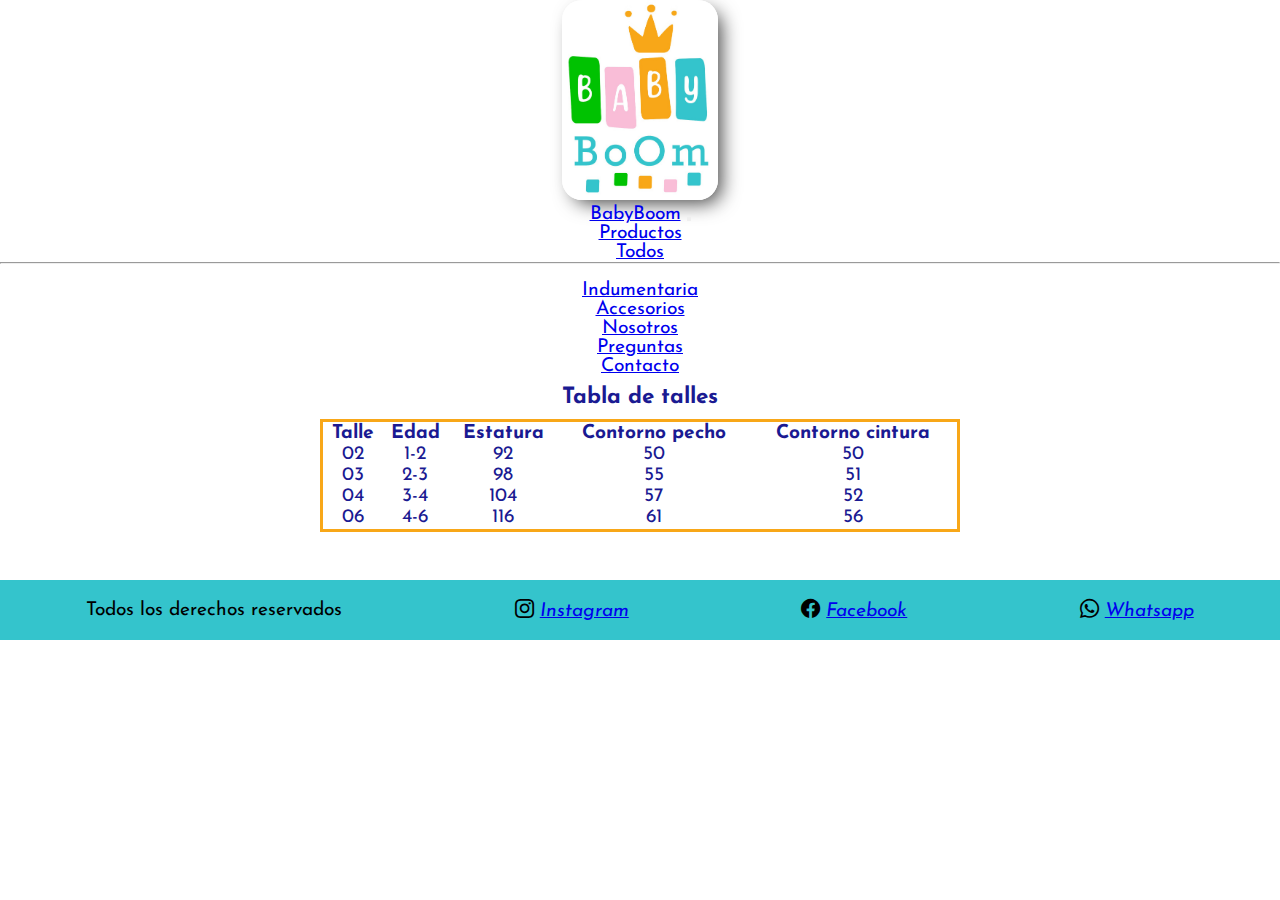
<file: pages/productos/indumentaria.html>
<!DOCTYPE html>
<html lang="en">

<head>
    <meta charset="UTF-8">
    <meta http-equiv="X-UA-Compatible" content="IE=edge">
    <meta name="viewport" content="width=device-width, initial-scale=1.0">

    <!-- Fuentes de google -->
    <link rel="preconnect" href="https://fonts.googleapis.com">
    <link rel="preconnect" href="https://fonts.gstatic.com" crossorigin>
    <link href="https://fonts.googleapis.com/css2?family=Josefin+Sans:wght@300&family=Lato:ital,wght@1,100&display=swap"
        rel="stylesheet">

    <!-- Íconos de bootstrap -->
    <link rel="stylesheet" href="https://cdn.jsdelivr.net/npm/bootstrap-icons@1.8.3/font/bootstrap-icons.css">

    <!-- Estilo de boostrap -->
    <link href="https://cdn.jsdelivr.net/npm/bootstrap@5.2.0/dist/css/bootstrap.min.css" rel="stylesheet" integrity="sha384-gH2yIJqKdNHPEq0n4Mqa/HGKIhSkIHeL5AyhkYV8i59U5AR6csBvApHHNl/vI1Bx" crossorigin="anonymous">

    <!-- Mi hoja de estilo -->
    <link rel="stylesheet" href="../../styles/styles.css">

    <!-- Título -->
    <title>BabyBoom</title>

</head>

<body>
    <!-- Header, H1 y P oculto -->
    <header class="logo-principal">
        <h1>Baby Boom pañalera - Villa Nueva</h1>
        <img src="../../images/logo.jpg" alt="BabyBoom">
        <p>Bienvenidos a nustro sitio oficial, donde podrás encontrar toda la variedad de productos y servicios que
            brindamos</p>
    </header>

    <main>

    <!-- Navegador -->
    <nav class="navbar navbar-expand-lg bg-info">
        <div class="container-fluid">
            <a class="navbar-brand" href="../../index.html">BabyBoom</a>
            <button class="navbar-toggler" type="button" data-bs-toggle="collapse"
                data-bs-target="#navbarSupportedContent" aria-controls="navbarSupportedContent" aria-expanded="false"
                aria-label="Toggle navigation">
                <span class="navbar-toggler-icon"></span>
            </button>
            <div class="collapse navbar-collapse" id="navbarSupportedContent">
                <ul class="navbar-nav me-auto mb-2 mb-lg-0">
                    <li class="nav-item dropdown">
                        <a class="nav-link dropdown-toggle" href="#" role="button" data-bs-toggle="dropdown"
                            aria-expanded="false">
                            Productos
                        </a>
                        <ul class="dropdown-menu">
                            <li><a class="dropdown-item" href="../products.html">Todos</a></li>
                            <li><hr class="dropdown-divider"></li>
                            <li><a class="dropdown-item" href="../productos/indumentaria.html">Indumentaria</a></li>
                            <li><a class="dropdown-item" href="../productos/indumentaria.html">Accesorios</a></li>
                        </ul>
                    </li>

                    <li class="nav-item">
                        <a class="nav-link" href="../about.html">Nosotros</a>
                    </li>
                    <li class="nav-item">
                        <a class="nav-link" href="../faq.html">Preguntas</a>
                    </li>
                    <li class="nav-item">
                        <a class="nav-link" href="../contact.html">Contacto</a>
                    </li>
                </ul>
            </div>
        </div>
    </nav>
    
    <!-- Tabla de talles -->
    <div class="talles">
        <h3>Tabla de talles</h3>
        <table class="tabla-talles">
            <thead>
                <tr>
                    <th>Talle</th>
                    <th>Edad</th>
                    <th>Estatura</th>
                    <th>Contorno pecho</th>
                    <th>Contorno cintura</th>
                </tr>
            </thead>

            <tbody>
                <tr>
                    <td>02</td>
                    <td>1-2</td>
                    <td>92</td>
                    <td>50</td>
                    <td>50</td>
                </tr>

                <tr>
                    <td>03</td>
                    <td>2-3</td>
                    <td>98</td>
                    <td>55</td>
                    <td>51</td>
                </tr>

                <tr>
                    <td>04</td>
                    <td>3-4</td>
                    <td>104</td>
                    <td>57</td>
                    <td>52</td>
                </tr>

                <tr>
                    <td>06</td>
                    <td>4-6</td>
                    <td>116</td>
                    <td>61</td>
                    <td>56</td>
                </tr>
            </tbody>
        </table>
    </div>

    </main>

    <!-- Footer -->
    <footer>
        <div>
            <p>Todos los derechos reservados</p>
            <i class="bi bi-instagram">
                <a href="https://www.instagram.com/babyboomvillanueva/" target="_blank">Instagram</a>
            </i>
            <i class="bi bi-facebook">
                <a href="https://www.facebook.com/babyboomvm" target="_blank">Facebook</a>
            </i>
            <i class="bi bi-whatsapp">
                <a href="https://api.whatsapp.com/send?phone=+5491100000000" target="_blank">Whatsapp</a>
            </i>
        </div>
    </footer>
</body>

</html>
</file>
<file: styles/styles.css>
*{
    padding: 0;
    margin: 0;
    box-sizing: border-box;
}

html {
    scroll-behavior: smooth;
}

body {
    font-family: 'Josefin Sans', sans-serif;
    background-color: #ffffff;
    text-align: center;
    color: #1a1a92;
    font-size: 1.2em;
}

/*Colores: CELESTE: 52,196,204; NARANJA: 248,167,24; ROSA: 249,189,215; VERDE: 0,194,1*/

/* Esto corresponde al header */
.logo-principal {
    font-size: 20px;
    color: #1dd0f8;
}

.logo-principal img {
    height: 200px;
    width: auto;
    border-radius: 20px;
    box-shadow: 7px 7px 19px -4px rgba(0,0,0,0.75);
    -webkit-box-shadow: 7px 7px 19px -4px rgba(0,0,0,0.75);
    -moz-box-shadow: 7px 7px 19px -4px rgba(0,0,0,0.75);
}

.logo-principal h1 {
    display: none;
    visibility: hidden;
}

.logo-principal p {
    display: none;
    visibility: hidden;
}

/* Navegador */

.navbar {

}

/* nav {
    display: flex;
    width: 100%;
    height: 80px;
    flex-flow: row wrap;
    align-items: center;
    justify-content: space-around;
}

nav ul {
    width: 100%;
    height: 100%;
    display: flex;
    background-color: rgb(52, 196, 204);
    justify-content: space-evenly;
    align-items: center;
    list-style: none;
}

nav li a {
    text-decoration: none;
    color: white;
    font-size: 1.3em;
}

nav li:hover {
    transform: scale(1.2);
} */

/* Main del index */

.local img {
    width: 100%;
    height: 80vh;
    object-fit: cover;
    position: relative;
}

.local p {
    color: #ffffff;
    font-size: 1.5rem;
    font-weight: bold;
    text-align: center;
    position: relative;
    width: 80vw;
    bottom: 10rem;
    left: 50%;
    transform: translateX(-50%);
    background-color:rgba(0, 0, 0, 0.553);
    border-radius: 1rem;
    padding: 1rem;
}

/*Galería*/ 

.galeria {
    width: 90%;
    transform: translateX(5%);
    margin-top: 10px;
    display: grid;
    grid-template-columns: repeat(4, 1fr);
    grid-auto-rows: 300px;
    gap: 15px;
}

.galeria div img {
    width: 100%;
    height: 100%;
    object-fit: cover;
    box-shadow: 7px 7px 19px -4px rgba(0,0,0,0.75);
    -webkit-box-shadow: 7px 7px 19px -4px rgba(0,0,0,0.75);
    -moz-box-shadow: 7px 7px 19px -4px rgba(0,0,0,0.75);
    border-radius: 1rem;
}

.categoria {
    position: relative;
}

.categoria:hover {
    transform: scale(1.05, 1.05);
}

.categoria h3 {
    position: absolute;
    bottom: 0;
    background-color: rgba(52,196,204);
    border-radius: 0 0 1rem 1rem;
    width: 100%;
    padding: 4px;
    color: white;
}

/*Parte de pagos y envios del index*/

.img-pago {
    width: 100%;
    margin-top: 5rem;
}

.contenedor {
    width: 100%;
    display: flex;
    justify-content: space-evenly;
    margin-top: 1rem;
}

.pago {
    width: 500px;
    height: 350px;
    position: relative;
}

.pago img {
    width: 100%;
    height: 100%;
    border-radius: 1rem;
}

.pago p {
    position: absolute;
    top: 0;
    right: 0;
    background-color: rgba(255, 255, 255, 0.553);
    color: rgb(0, 0, 0);
    font-size: 1.3rem;
    padding: .5rem;
    border-radius: 0 1rem 0 0;
}

/* Main de about.html */ 

.nosotros {
    display: flex;
    width: 90%;
    flex-flow: column;
    align-items: center;
    justify-content: center;
    transform: translateX(4%);
    margin: 20px;    
}

.nosotros h3 {
    color: #000000;
    font-size: 1.5rem;
    font-weight: bold;
    text-align: center;
    /**background-color:rgb(0, 214, 57);**/
    background-color: rgb(248, 167, 24);
    box-shadow: 7px 7px 19px -4px rgba(0,0,0,0.75);
    -webkit-box-shadow: 7px 7px 19px -4px rgba(0,0,0,0.75);
    -moz-box-shadow: 7px 7px 19px -4px rgba(0,0,0,0.75);
    border-radius: 1rem;
    padding: 1rem;
}

.nosotros p {
    font-size: 1.5rem;
    text-align: center;
    background-color: rgba(249, 189, 215, 0.7);
    padding: 1rem;
    margin: 1rem;
    border-radius: 1rem;
}

.fotos {
    width: 90vw;
    display: flex;
    align-items: center;
    justify-content: space-evenly;
    transform: translateX(6%);
}

.fotos img {
    height: 500px;
    border-radius: 1rem;
    box-shadow: 7px 7px 19px -4px rgba(0,0,0,0.75);
    -webkit-box-shadow: 7px 7px 19px -4px rgba(0,0,0,0.75);
    -moz-box-shadow: 7px 7px 19px -4px rgba(0,0,0,0.75);
}

/* Main de faq.html */ 

.pregunta {
    display: flex;
    width: 100%;
    flex-flow: column;
    align-items: center;
    justify-content: space-between;
    margin: 20px;
}

.pregunta h3 {
    font-size: 1.5rem;
    font-weight: bold;
    text-align: center;
    background-color:rgb(249, 189, 215);
    border-radius: 1rem;
    padding: 1rem;
    margin: 1rem;
}

.pregunta p {
    color: #000000;
    font-size: 1.5rem;
    text-align: center;
    padding: 1rem;
    margin: 1rem;
}

/* Ubicación de contact.html */ 

#contact-main {
    width: 98%;
    display: grid;
    grid-template-areas: 
    "contacto ubicacion"
    ;
}

.contacto-gral {
    grid-area: contacto;
}

.ubicacion {
    grid-area: ubicacion;
}

/* Formulario de contact.html */

.form {
    display: flex;
    width: 100%;
    height: 100%;
    flex-flow: column;
    align-items: center;
    justify-content: space-between;
    margin: 20px;
}

#form1 {
    background-color: rgba(52, 196, 204, 0.158);
    border-radius: 1em;
    height: 100%;
}

#form1 span {
    display: inline-block;
    margin: 10px;
}

#form1 div {
    display: block;
    margin: 10px;
}

.rosa {
    font-size: 1.5rem;
    font-weight: bold;
    text-align: center;
    background-color:rgb(255, 185, 242);
    border-radius: 1rem;
    padding: 1rem;
    margin: 1rem;
}

.contact {
    display: flex;
    width: 100%;
    height: 100%;
    flex-flow: column;
    align-items: center;
    justify-content: space-between;
    margin: 20px;
}

.contact iframe{
    width: 80%;
    height: 50%;
    object-fit: cover;
    border-radius: 1em 1em 0 0;
    margin: 0 1em;
}

.contact ul {
    font-size: 1.5rem;
    height: 50%;
    width: 80%;
    background-color:rgb(229, 229, 229);
    display: flex;
    flex-direction: column;
    justify-content: space-around;
    list-style: none;
    border-radius: 0 0 1em 1em;
    margin: 0 1em;
}

/*Tabla de talles*/

.talles h3 {
    padding: 10px;
}

.tabla-talles{
    width: 50%;
    border: 3px solid rgb(248, 167, 24);
    transform: translateX(50%);
}

/*Footer - Todos los HTML*/

footer {
    background-color: rgb(52, 196, 204);
    width: 100%;
    height: 60px;
    color: #000000;
    margin-top: 3rem;
}

footer div {
    display: flex;
    width: 100%;
    height: 100%;
    align-items: center;
    justify-content: space-around;
}

footer div p {
    justify-content: center;
}

@media screen and (max-width:1100px) {

    .local img {
        height: 60vh;
    }

    .galeria {
        grid-template-columns: repeat(3, 1fr);
        grid-auto-rows: 250px;
        margin-top: 5px;
    }

    .indu {
        grid-row-start: span 2;
    } 

    .foto-4 {
        grid-column-start: span 3;
    }

    .img-pago {
        width: 90%;
        margin-top: 2rem;
    }
    
    .contenedor {
        width: 90%;
        transform: translateX(10%);
    }
    
    .pago {
        width: 400px;
        height: 300px;
        margin-right: 10px;
    }
    
    .pago p {
        font-size: 1rem;
    }

    .nosotros p {
        font-size: 1.2rem;
    }
    
    .fotos {
        width: 100%;
    }
    
    .fotos img {
        height: 400px;
        width: auto;
        transform: translateX(-10);
    }

    .contact ul {
        font-size: 1.2rem;
    }
    
}

@media screen and (max-width:970px) {

    #contact-main {
        width: 98%;
        display: flex;
        flex-direction: column;
    }

    footer {
        margin: 5px;
        padding: 5px;
        height: 100%;
    }

}

@media screen and (max-width:740px) {
    .galeria {
        grid-template-columns: repeat(2, 1fr);
        grid-auto-rows: 250px;
        margin-top: 2px;
    }

    .indu {
        grid-row-start: span 1;
    } 
    
    .foto-4 {
        grid-column-start: span 1;
    }

    .contenedor {
        width: 100%;
        transform: translateX(5%);
    }

    .pago {
        width: 400px;
        height: 200px;
    }

}

@media screen and (max-width:520px) {

    .logo-principal img {
        height: 150px;
        width: auto;
        padding: 10px;
        box-shadow: none;
        position: absolute;
        left: 20px;
    } 

    /* nav {
        height: auto;
        flex-direction: column;
    }
    
    nav ul {
        width: 100%;
        height: 150px;
        display: flex;
        background-color: rgb(52, 196, 204);
        flex-direction: column;
        align-items: flex-end;
    }
    
    nav li a {
        font-size: 1.3em;
        padding: 5px;
    } */

    .local img {
        display: flex;
    }

    .local p {
        font-size: 1.2rem;
    }

    .galeria {
        grid-auto-rows: 200px;
    }

    footer {
        height: auto;
        margin-top: 3rem;
        padding: 5px;
    }

    footer div {
        display: flex;
        flex-direction: column-reverse;
    }

    .pregunta h3 {
        font-size: 1.2rem;
    }
    
    .pregunta p {
        font-size: 1rem;
    }

    #form1 {
        width: 100%;
        display: inline-block;
    }

}

@media screen and (max-width:320px) {

    .galeria {
        grid-template-columns: repeat(1, 1fr);
        grid-auto-rows: 200px;
        margin-top: 1px;
    }

    .contenedor {
        flex-direction: column;
        align-items: center;
        justify-content: space-evenly;
        margin-top: 1rem;
    }

    .pago {
        width: auto;
        height: auto;
    }

    .nosotros p {
        font-size: 1rem;
    }
}
</file>
